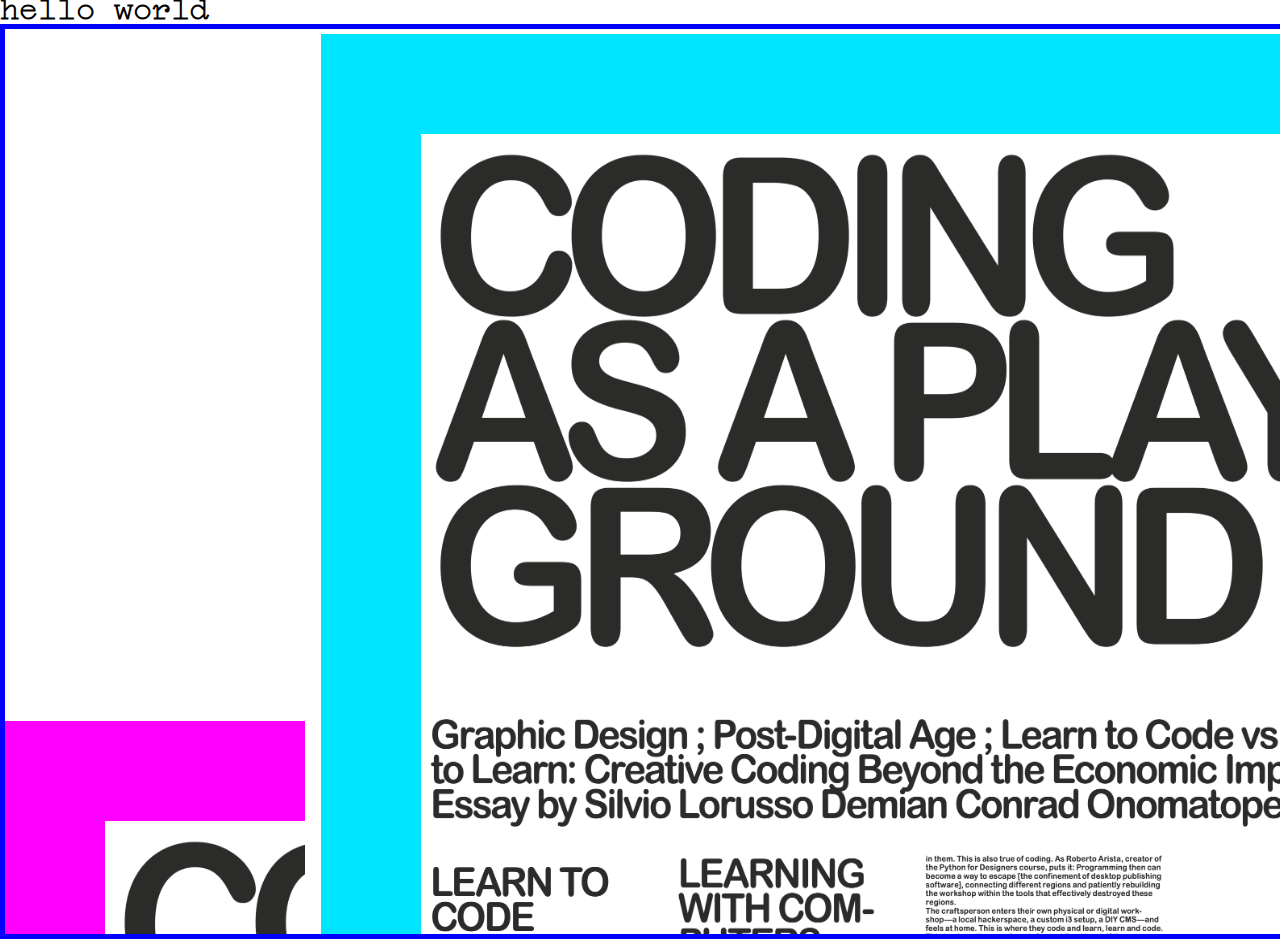
<file: index.html>
<!DOCTYPE html>
<html lang="en">
<head>
	<meta charset="UTF-8">
	<meta name="viewport" content="width=device-width, initial-scale=1.0">
	<title>Lets_Platform</title>
	<link rel="stylesheet" href="assets/css/style.css">
	<link rel="stylesheet" href="assets/css/fonts.css">
</head>
<body>
	<h1>hello world</h1>
	<div class="container">
		<div class="item" id="item1">
			<img src="Submissions/Katharina_Aufgabe1.png" alt="">
		</div>
		<div class="item" id="item2">
			<img src="Submissions/Katharina_Aufgabe1.png" alt="">
		</div>
		<div class="item"></div>
	</div>
</body>
</html>
</file>
<file: assets/css/style.css>
*{
	margin: 0;
	padding: 0;
}

body{
	font-family: "CompagnonLight";
	height: 100vh;
	width: 100vw;
}

img{
height: 1500px;
width: 1000px;
}

.container{
	display: grid;
		padding-top: 5px;
		grid-template-rows: repeat(4, 1fr);
		grid-template-columns: repeat(auto-fit, minmax(300px, 1fr));
		grid-gap: 1em 1em;
		border: blue solid 5px;

		height: 100vh;
		width: 100vw;

}

.item{

padding: 100px;
}

#item1{
	grid-column: 1/2;
		grid-row: 4/5;
background-color: magenta;
overflow: scroll;
	}

#item2 {
			grid-column: 5/6;
			grid-row: 1/5;
			background-color: rgb(0, 229, 255);
			overflow: scroll;
}
</file>
<file: assets/css/fonts.css>
@font-face {
  font-family: CompagnonLight;
  src:url(../fonts/Compagnon-Light.woff) format("woff"),
      url(../fonts/Compagnon-Light.woff2) format("woff2");
  font-weight:200;
  font-style:normal;
}
</file>
